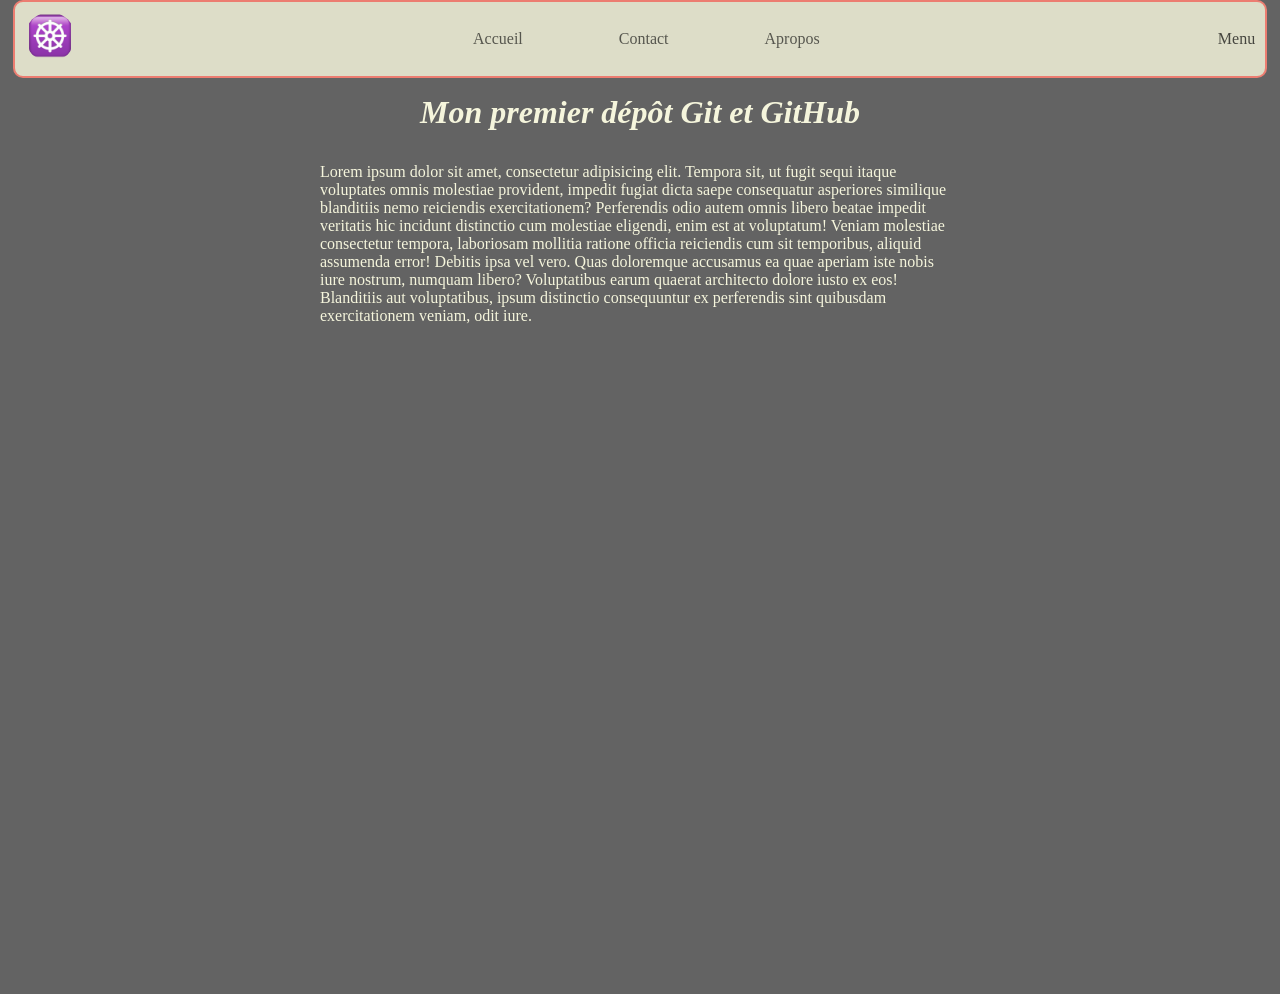
<file: index.html>
<!DOCTYPE html>
<html lang="en">
<head>
    <meta charset="UTF-8">
    <meta name="viewport" content="width=device-width, initial-scale=1.0">

    <link rel="stylesheet" href="/style.css">
    <title>Document</title>
</head>
<body>
    <header>
        <div class="logo">
            <img src="./images/wheel_of_dharma.png" alt="logo_icon" width="50" height="50">
        </div>
        <nav>
            <ul>
                <li><a href="#">Accueil</a></li>
                <li><a href="/contact.html">Contact</a></li>
                <li><a href="/about.html">Apropos</a></li>
            </ul>
        </nav>
        <div class="menu_bar">
            <span>Menu</span>
        </div>
    </header>
    <main>
        <h1>Mon premier dépôt Git et GitHub</h1>
        <p>
            Lorem ipsum dolor sit amet, consectetur adipisicing elit. Tempora sit, 
            ut fugit sequi itaque voluptates omnis molestiae provident, 
            impedit fugiat dicta saepe consequatur asperiores similique blanditiis nemo 
            reiciendis exercitationem? Perferendis odio autem omnis libero beatae 
            impedit veritatis hic incidunt distinctio cum molestiae eligendi, 
            enim est at voluptatum! Veniam molestiae consectetur tempora, 
            laboriosam mollitia ratione officia reiciendis cum sit temporibus, 
            aliquid assumenda error! Debitis ipsa vel vero. 
            Quas doloremque accusamus ea quae aperiam iste nobis iure nostrum, numquam libero? 
            Voluptatibus earum quaerat architecto dolore iusto ex eos! Blanditiis aut voluptatibus, 
            ipsum distinctio consequuntur ex perferendis sint quibusdam exercitationem veniam, odit iure.
        </p>
    </main>
</body>
</html>
</file>
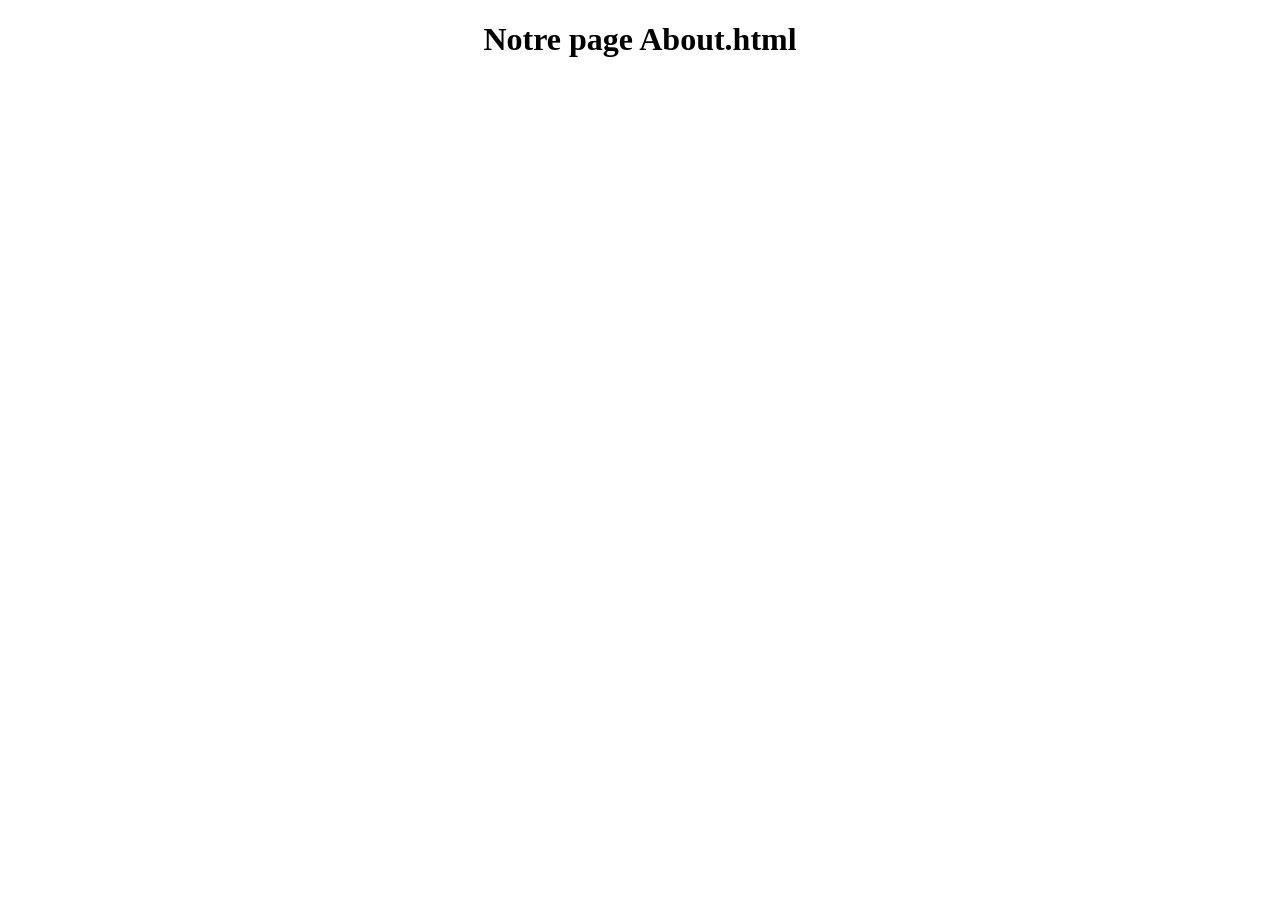
<file: about.html>
<!DOCTYPE html>
<html lang="en">
<head>
    <meta charset="UTF-8">
    <meta name="viewport" content="width=device-width, initial-scale=1.0">
    <title>Document</title>
</head>
<body>
    <h1><center>Notre page About.html</center></h1>
</body>
</html>
</file>
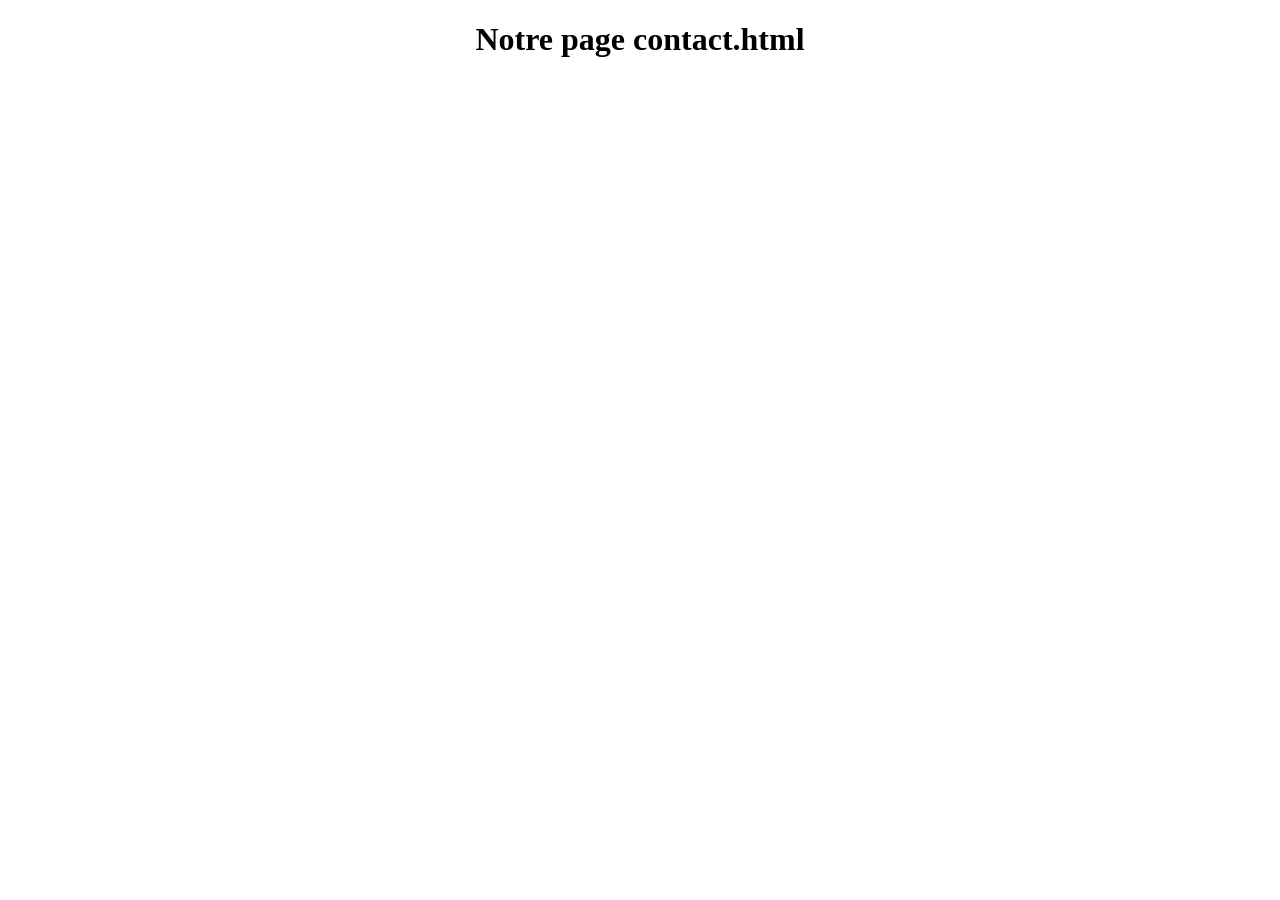
<file: contact.html>
<!DOCTYPE html>
<html lang="en">
<head>
    <meta charset="UTF-8">
    <meta name="viewport" content="width=device-width, initial-scale=1.0">
    <title>Document</title>
</head>
<body>
    <h1><center>Notre page contact.html</center></h1>
</body>
</html>
</file>
<file: style.css>
*{
    box-sizing: border-box;
    padding: 0;
    margin: 0;
}

body{
    background-color: #0000009c;
    display: flex;
    flex-direction: column;
    gap: 1rem;
}

header{
    width: 98%;
    min-height: auto;
    background-color: rgba(245, 245, 220, 0.845);
    align-self: center;
    display: flex;
    align-items: center;
    justify-content: space-between;
    padding: 10px;
    border-radius: 10px;
    color: #000000af;
    border: 2px solid rgba(255, 0, 0, 0.436);
}

img{
    border-radius: 100%;
}

nav ul{
    display: flex;
    align-items: center;
    gap: 6rem;
    list-style: none;
}

a{
    text-decoration: none;
    color: #0000009c;
}

main{
    width: 100%;
    height: 100vh;
    display: flex;
    flex-direction: column;
    justify-content: flex-start;
    align-items: center;
    gap: 2rem;
    color: beige;
}

h1{
    font-style: italic;
}

p{
    width: 50%;
    min-height: auto;
}
</file>
